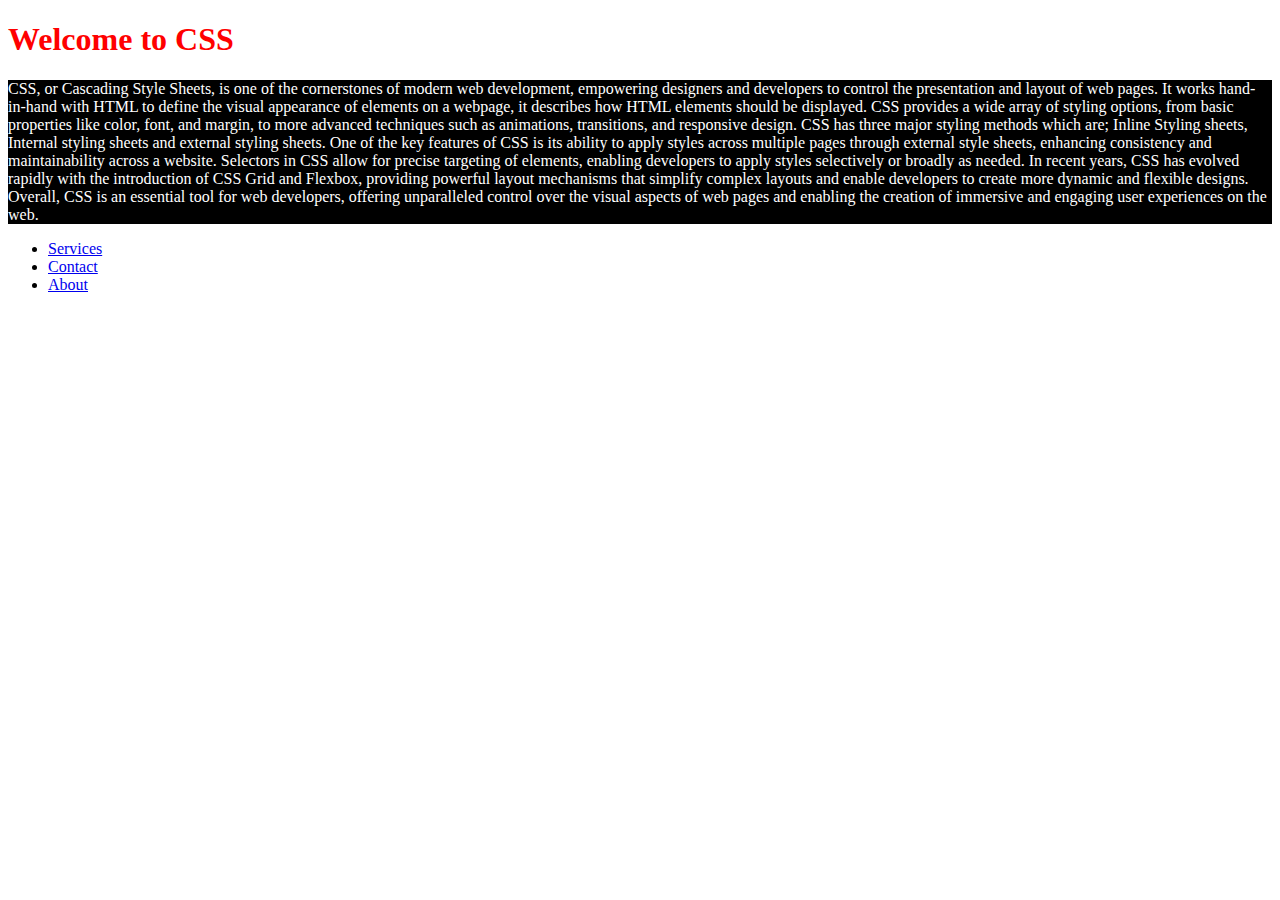
<file: index.html>
<!DOCTYPE html>
<html lang="en">
<head>
    <meta charset="UTF-8">
    <meta name="viewport" content="width=device-width, initial-scale=1.0">
    <title>First CSS Assignment</title>
    <link rel="stylesheet" href="all_css/style.css">
</head>
<body>

    <h1 style="color: red;">Welcome to CSS</h1>
    <p>CSS, or Cascading Style Sheets, is one of the cornerstones of modern web development, empowering designers and developers to control the presentation and layout of web pages. It works hand-in-hand with HTML to define the visual appearance of elements on a webpage, it describes how HTML elements should be displayed. CSS provides a wide array of styling options, from basic properties like color, font, and margin, to more advanced techniques such as animations, transitions, and responsive design. CSS has three major styling methods which are; Inline Styling sheets, Internal styling sheets and external styling sheets. One of the key features of CSS is its ability to apply styles across multiple pages through external style sheets, enhancing consistency and maintainability across a website. Selectors in CSS allow for precise targeting of elements, enabling developers to apply styles selectively or broadly as needed. In recent years, CSS has evolved rapidly with the introduction of CSS Grid and Flexbox, providing powerful layout mechanisms that simplify complex layouts and enable developers to create more dynamic and flexible designs. Overall, CSS is an essential tool for web developers, offering unparalleled control over the visual aspects of web pages and enabling the creation of immersive and engaging user experiences on the web.</p>

    <ul>
        <li><a href="pages/services.html">Services</a></li>
        <li><a href="pages/contact.html">Contact</a></li>
        <li><a href="pages/about.html">About</a></li>
    </ul>
</body>
</html>
</file>
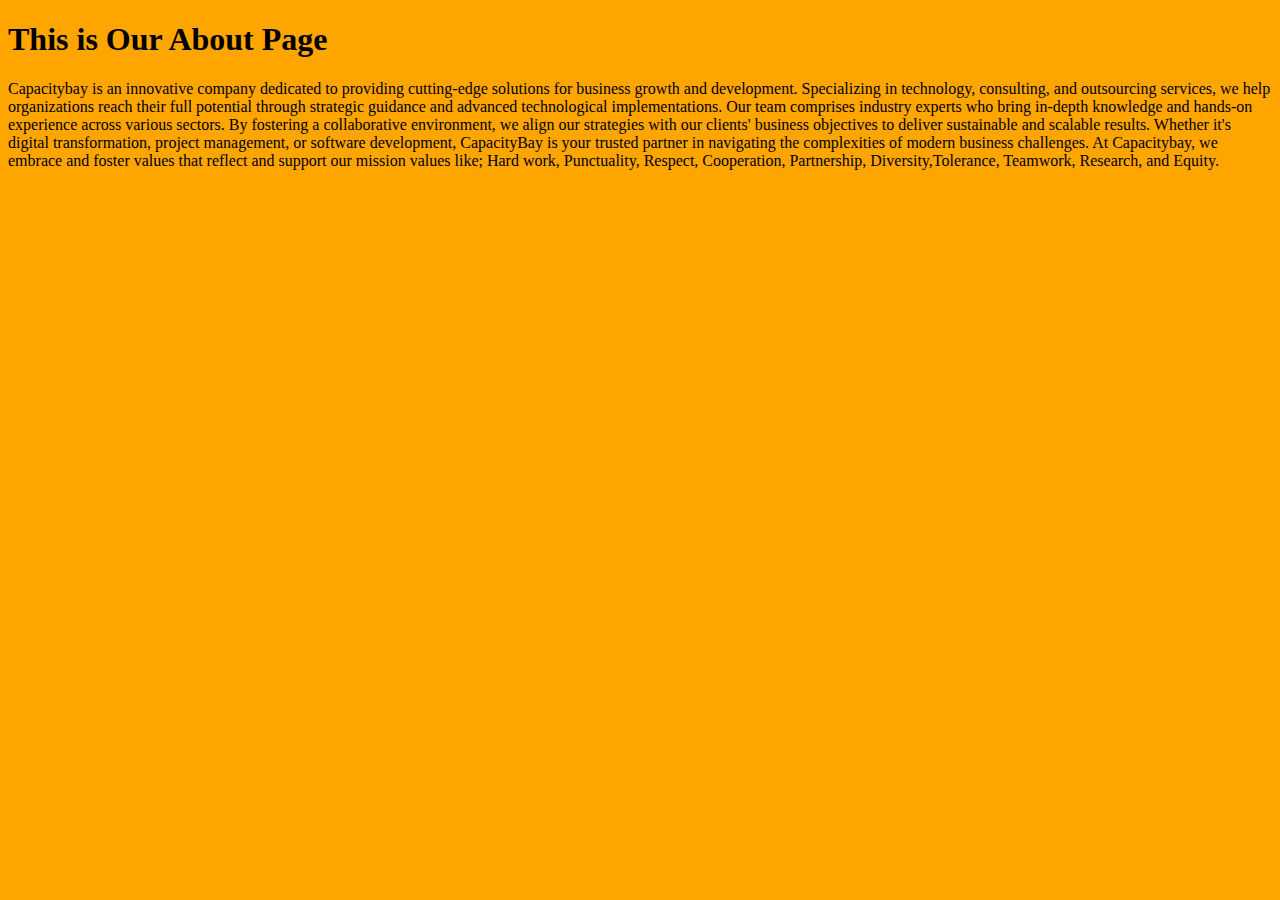
<file: pages/about.html>
<!DOCTYPE html>
<html lang="en">
<head>
    <meta charset="UTF-8">
    <meta name="viewport" content="width=device-width, initial-scale=1.0">
    <title>About</title>
    <style>
    /* Background color set using an ID */
    #aboutpage{
        background-color: orange;
    }
    </style>
</head>
<body id="aboutpage">
    <h1>This is Our About Page</h1>
    <p> Capacitybay is an innovative company dedicated to providing cutting-edge solutions for business growth and development. Specializing in technology, consulting, and outsourcing services, we help organizations reach their full potential through strategic guidance and advanced technological implementations. Our team comprises industry experts who bring in-depth knowledge and hands-on experience across various sectors. By fostering a collaborative environment, we align our strategies with our clients' business objectives to deliver sustainable and scalable results. Whether it's digital transformation, project management, or software development, CapacityBay is your trusted partner in navigating the complexities of modern business challenges. At Capacitybay, we embrace and foster values that reflect and support our mission values like; Hard work, Punctuality, Respect, Cooperation, Partnership, Diversity,Tolerance, Teamwork, Research, and Equity.</p>
</body>
</html>
</file>
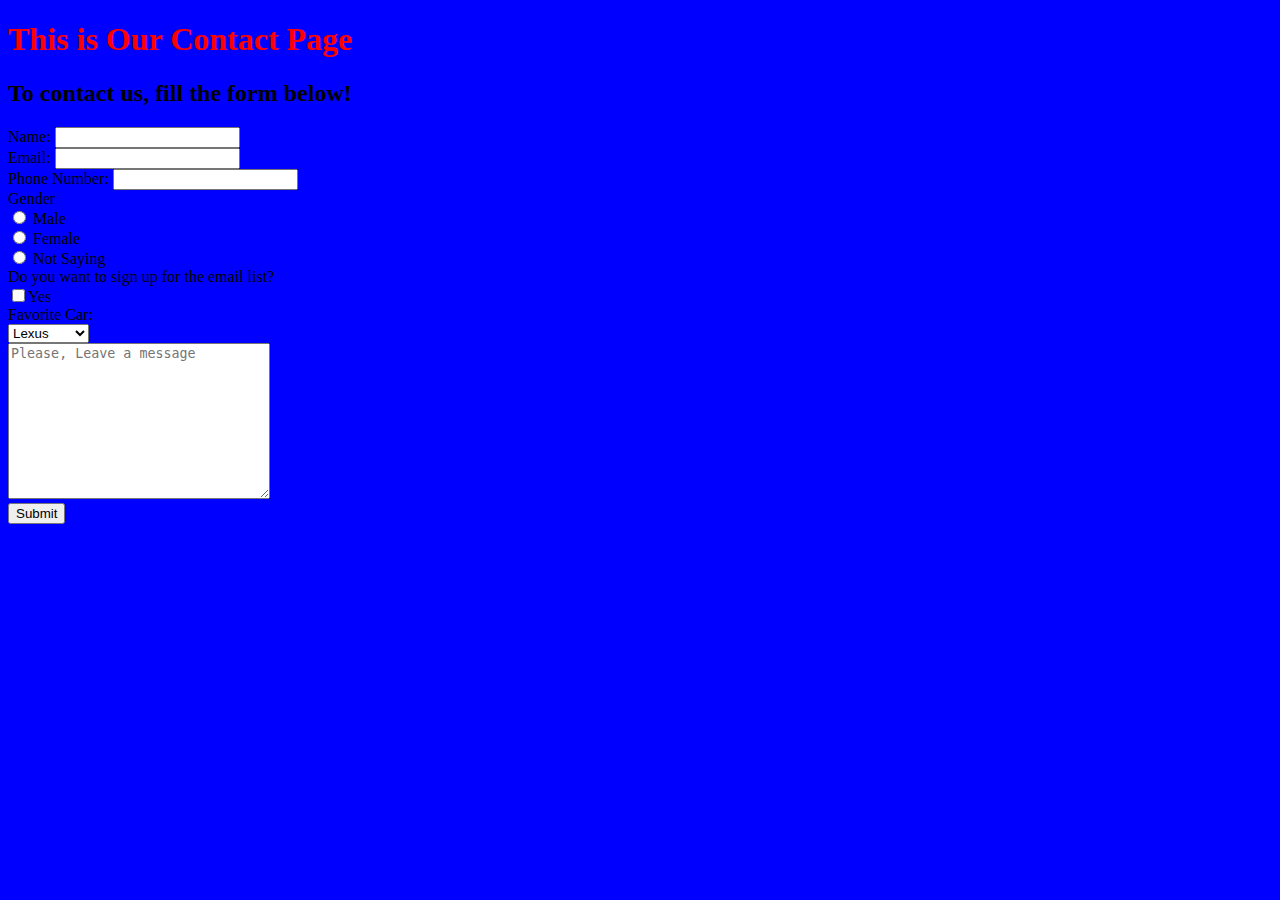
<file: pages/contact.html>
<!DOCTYPE html>
<html lang="en">
<head>
    <meta charset="UTF-8">
    <meta name="viewport" content="width=device-width, initial-scale=1.0">
    <title>Contact</title>

    <!-- External CSS -->
    <link rel="stylesheet" href="../all_css/contact.css">
</head>
<body class="blue">
    <h1 class="redhead">This is Our Contact Page</h1>

    <!--Subheader color cyan-->
    <h2>To contact us, fill the form below!</h2>
    <for action="mailto:victoriaedorh@gmail.com" method="POST">
        <label for="Name">Name:</label>
        <input type="text" id="Name" name="Name"><br>

        <label for="email">Email:</label>
        <input type="email" id="email" name="email"><br>

        <label for="phone">Phone Number:</label>
        <input type="tel" id="phone" name="phone"><br>

        <label for="gender">Gender</label> <br>
        <input type="radio" name="gender" id="" value="male"> Male <br>
        <input type="radio" name="gender" id="" value="female"> Female <br>
        <input type="radio" name="gender" id="" value="Not Saying"> Not Saying <br>

        <label for="Email_list">Do you want to sign up for the email list?</label><br>
        <input type="checkbox" name="Email_list" id="" value="Yes">Yes<br>
        
        <label for="favorite_car_brand">Favorite Car:</label><br>
        <select id="Favorite Car Brand" name="Favorite Car Brand">
            <option value="Lexus">Lexus</option>
            <option value="Mercedes">Mercedes</option>
            <option value="Toyota">Toyota</option>
        </select><br>

                <textarea id="about" name="about" rows="10" cols="30" placeholder ="Please, Leave a message"></textarea><br>

        <input type="submit" value="Submit">
    </form>

</body>
</body>
</html>
</file>
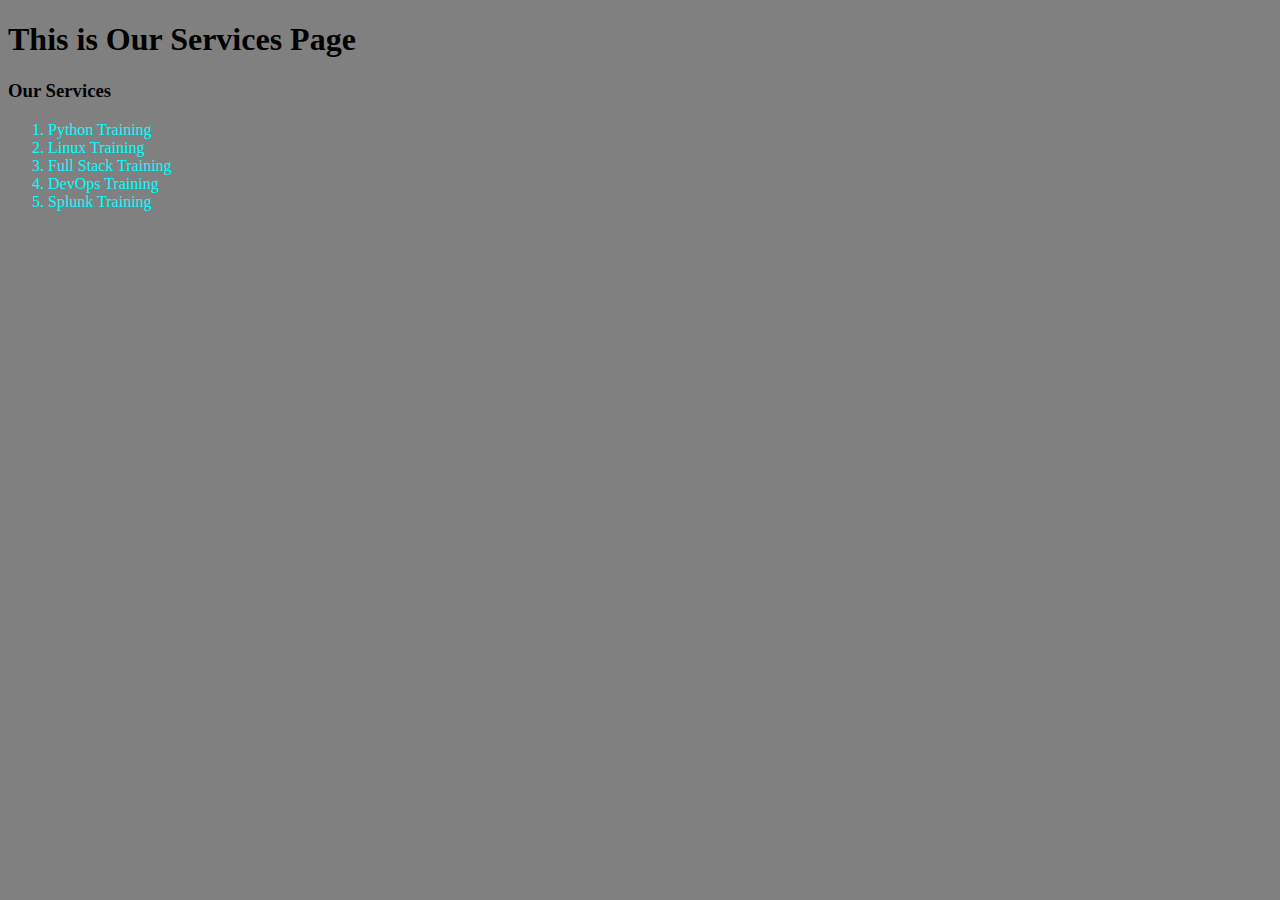
<file: pages/services.html>
<!DOCTYPE html>
<html lang="en">
<head>
    <meta charset="UTF-8">
    <meta name="viewport" content="width=device-width, initial-scale=1.0">
    <title>Services</title>
    <style>
        /* Background color grey */
        body{
            background-color: grey;
        }

        /* Services color cyan */
        ol{
            color: cyan;
        }
    </style>
</head>
<body>
   <h1>This is Our Services Page</h1>
   <h3>Our Services</h3>
   <ol>
    <li>Python Training</li>
    <li>Linux Training</li>
    <li>Full Stack Training</li>
    <li>DevOps Training</li>
    <li>Splunk Training</li>
   </ol>

</body>
</html>
</file>
<file: all_css/style.css>
p{
    background-color: black;
    color: white;
}
/* Index file paragraph background color black and text color white */
</file>
<file: all_css/contact.css>
/* Contact background color blue */
.blue{
    background-color: blue;
}

/* Heading color red */
.redhead{
    color: red;
}
</file>
